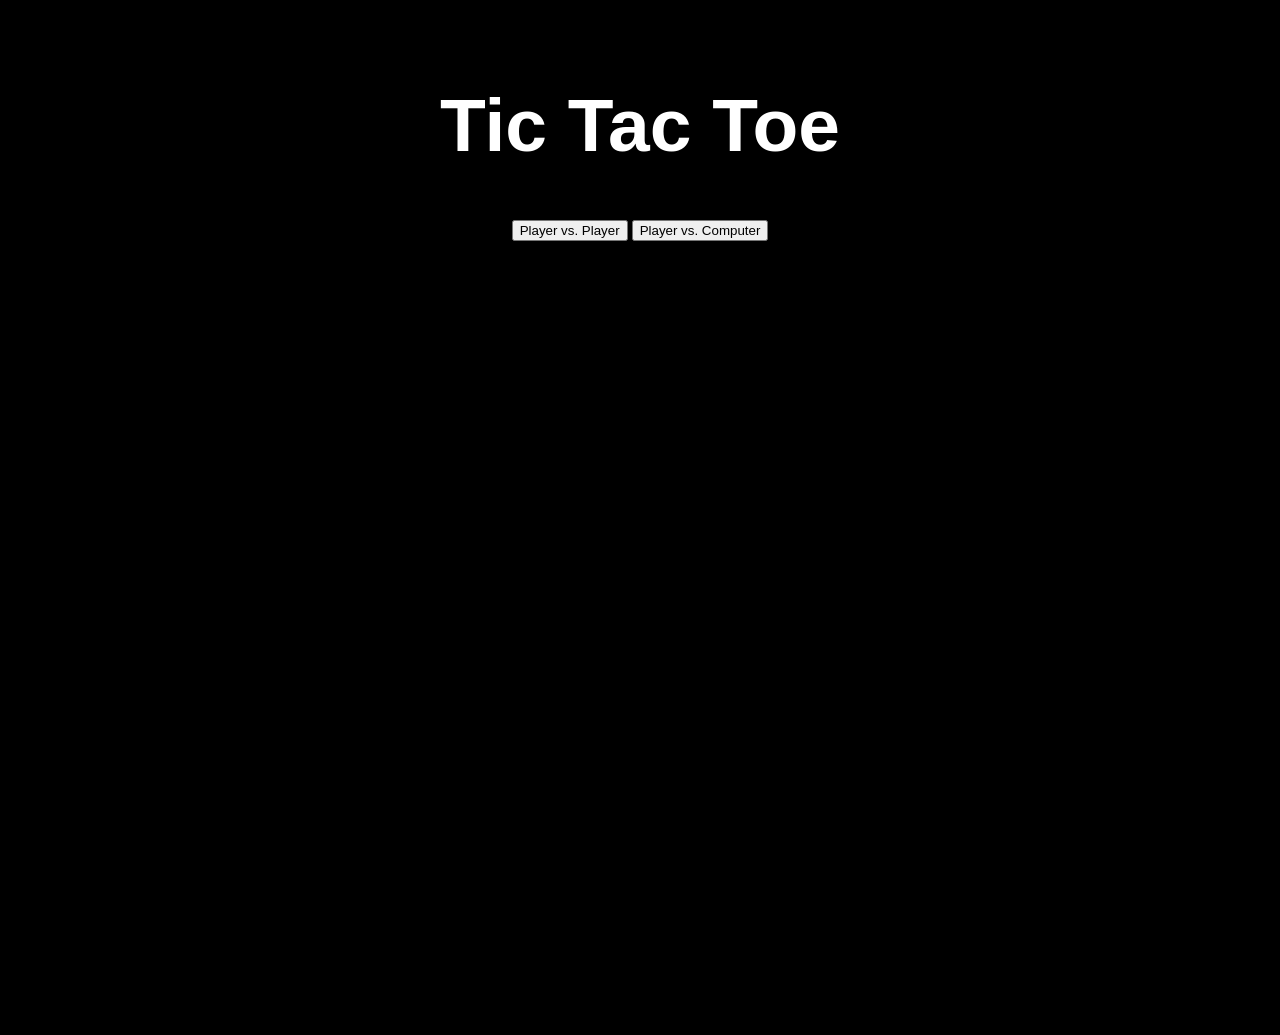
<file: public/index.html>
<!DOCTYPE html>
<html lang="en">

<head>
  <meta charset="UTF-8">
  <meta name="viewport" content="width=device-width, initial-scale=1.0">
  <meta http-equiv="X-UA-Compatible" content="ie=edge">
  <title>Tic Tac Toe</title>
  <link type="text/css" rel="stylesheet" href="style.css">
</head>

<body>
  <!-- Game Title -->
  <h2>Tic Tac Toe</h2> 
<!-- Game Choices -->
  <form id='gameChoice'>
    <button type='submit' id='playerVersusPlayer'>Player vs. Player</button>
    <button type='submit' id='playerVersusCPU'>Player vs. Computer</button>
  </form>
  <!-- Sets up a form for players to input their desired names -->
  <form id='nameForm'>
    <label for="xName">Player One:</label><br>
    <input type="text" id="xName" name="xName"><br>
    <label for="oName">Player Two:</label><br>
    <input type="text" id="oName" name="oName">
    <br>
    <button id='nameSubmit' type='submit'>Submit</button>
  </form>  
<!-- Sets up game board cells -->
  <div class="board">
    <div id="row-1">
      <div class="cell" id="cell-0"></div>
      <div class="cell" id="cell-1"></div>
      <div class="cell" id="cell-2"></div>
    </div>
    <div id="row-2">
      <div class="cell" id="cell-3"></div>
      <div class="cell" id="cell-4"></div>
      <div class="cell" id="cell-5"></div>
    </div>
    <div id="row-3">
      <div class="cell" id="cell-6"></div>
      <div class="cell" id="cell-7"></div>
      <div class="cell" id="cell-8"></div>
    </div>
  </div>
<!-- Status bar that displays player names (if applicable) and a running time on the current game -->
  <div class="status">
    <div>It's your turn <span id="playerName"></span></div>

    <button id="start" type="button">Start Game</button>
    <br>
    <span id="minutes">00</span>:<span id="seconds">00</span>
  </div>

  <script src="main.js"></script>
</body>

</html>
</file>
<file: public/style.css>
body {
    background-color: black;
    color: white;
    width: 1000px;
    margin: 10px auto;
    text-align: center;
    padding: 10px;
    user-select: none;
  
  }
  
  title {
    font-size: 300px;
  }
  
  h2 {
    font-size: 75px;
    text-align: center;
    height: 75px;
    font-family: 'Trebuchet MS', 'Lucida Sans Unicode', 'Lucida Grande', 'Lucida Sans', Arial, sans-serif;
  }
  
  span{
    font-size: 20px;
    margin-top: 20px;
  }
  
  div[id^="row-"] div {
    width: 200px;
    height: 200px;
    border: 2px solid red;
    float: left;
    border-radius: 30px;
  }
  
  div[id^="row-"] div:last-child {
    border-right: none;
  }
  
  div[id^="row-"] div:first-child {
    border-left: none;
  }
  
  div[id="row-1"] div{
    border-top: none;
  }
  
  div[id="row-3"] div{
      border-bottom: none;
  }
  
  div[id^="row-"] {
    clear: float;
    width: 608px;
    box-sizing: border-box;
    overflow: hidden;
  }
  
  div.board {
    visibility: hidden;
    width: 608px;
    overflow: hidden;
    margin: 0 auto;
  }
  
  .cell {
    font-size: 150px;
    color: white;
  }
.status {
  visibility: hidden;
}
  #nameForm {
    visibility: hidden;
  }
</file>
<file: Test/text.css>
body {
    background-color: black;
    color: white;
    width: 1000px;
    margin: 10px auto;
    text-align: center;
    padding: 10px;
    user-select: none;
  
  }
  
  title {
    font-size: 300px;
  }
  
  h2 {
    font-size: 75px;
    text-align: center;
    height: 75px;
    font-family: 'Trebuchet MS', 'Lucida Sans Unicode', 'Lucida Grande', 'Lucida Sans', Arial, sans-serif;
  }
  
  span{
    font-size: 20px;
    margin-top: 20px;
  }
  
  div[id^="row-"] div {
    width: 200px;
    height: 200px;
    border: 2px solid red;
    float: left;
    border-radius: 30px;
  }
  
  div[id^="row-"] div:last-child {
    border-right: none;
  }
  
  div[id^="row-"] div:first-child {
    border-left: none;
  }
  
  div[id="row-1"] div{
    border-top: none;
  }
  
  div[id="row-3"] div{
      border-bottom: none;
  }
  
  div[id^="row-"] {
    clear: float;
    width: 608px;
    box-sizing: border-box;
    overflow: hidden;
  }
  
  div.board {
    visibility: hidden;
    width: 608px;
    overflow: hidden;
    margin: 0 auto;
  }
  
  .cell {
    font-size: 150px;
    color: white;
  }
.status {
  visibility: hidden;
}
  #nameForm {
    visibility: hidden;
  }
</file>
